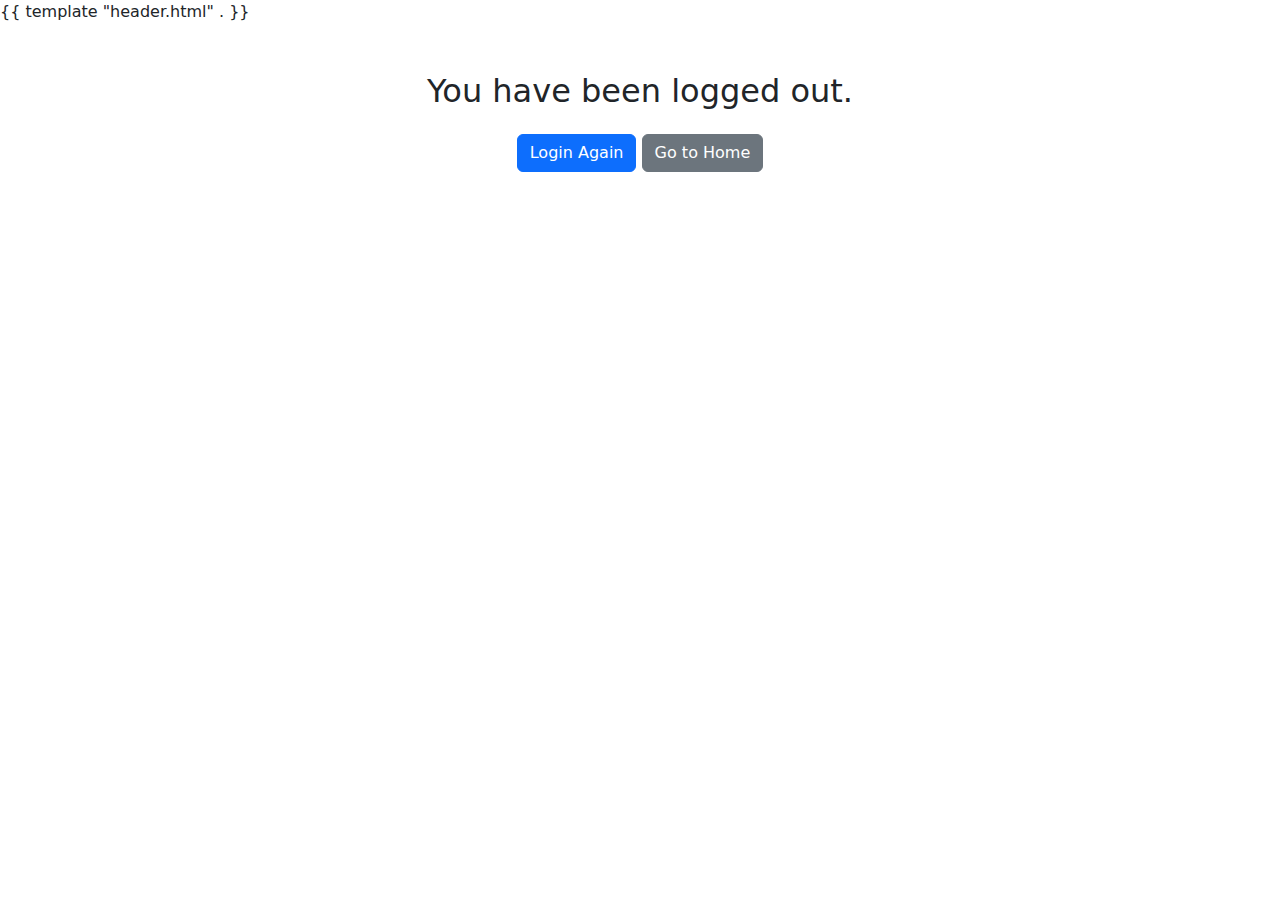
<file: templates/logout.html>
<!DOCTYPE html>
<html lang="en">
<head>
    <meta charset="UTF-8">
    <title>Logout - Go Web Framework</title>
    <link href="https://cdn.jsdelivr.net/npm/bootstrap@5.3.0/dist/css/bootstrap.min.css" rel="stylesheet">
</head>
<body>

    {{ template "header.html" . }}

    <div class="container mt-5 text-center">
        <h2>You have been logged out.</h2>
        <a href="/login" class="btn btn-primary mt-3">Login Again</a>
        <a href="/" class="btn btn-secondary mt-3">Go to Home</a>
    </div>

    <script src="https://code.jquery.com/jquery-3.6.0.min.js"></script>
</body>
</html>
</file>
